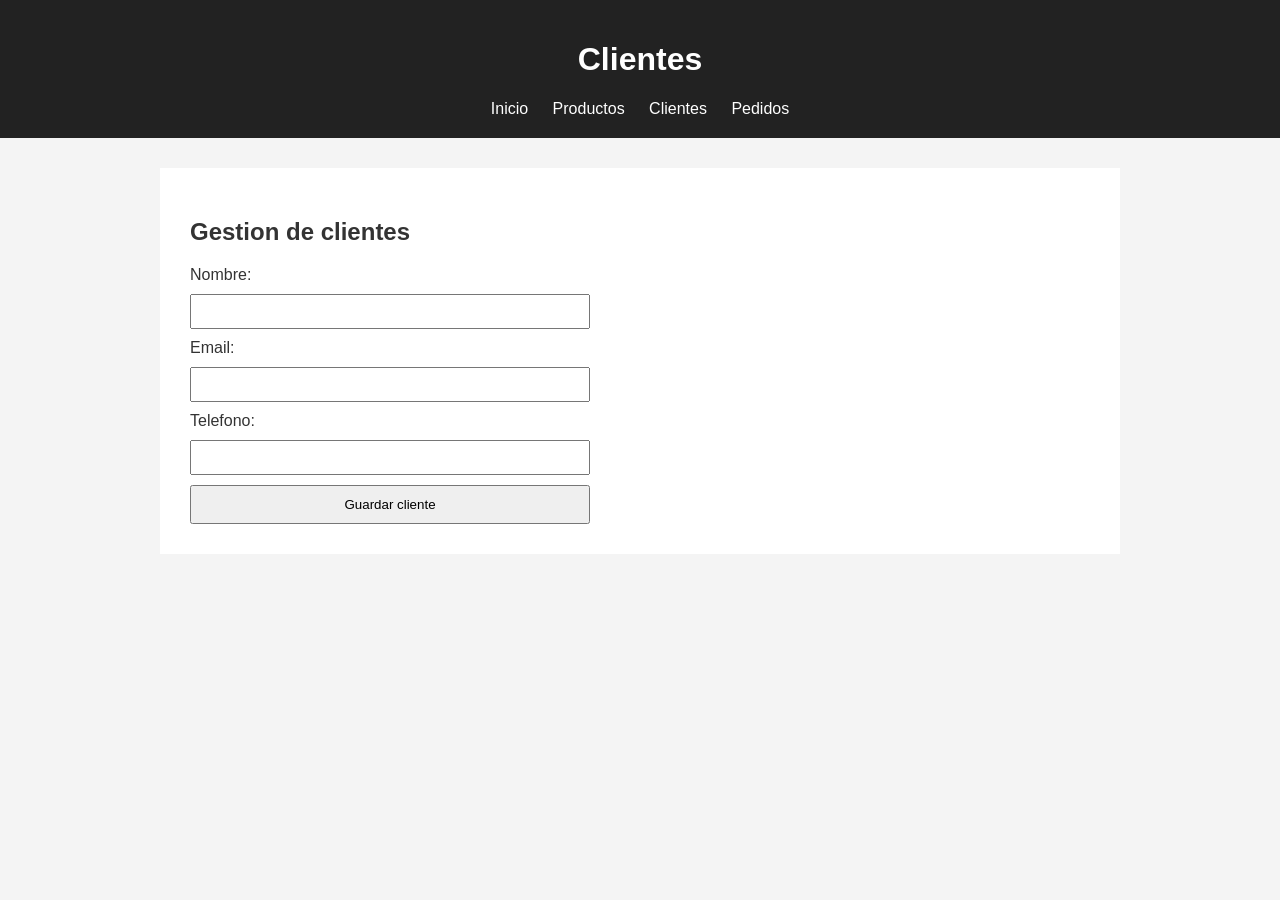
<file: clientes.html>
<!DOCTYPE html>
<html lang="es">
<head>
<meta charset="UTF-8">
<meta name="viewport" content="width=device-width, initial-scale=1.0">
<title>Clientes - Tienda DAW</title>
<link rel="stylesheet" href="css/estilos.css">
</head>
<body>
<header>
<h1>Clientes</h1>
<nav>
<a href="index.html">Inicio</a>
<a href="productos.html">Productos</a>
<a href="clientes.html">Clientes</a>
<a href="pedidos.html">Pedidos</a>
</nav>
</header>
<main>
<h2>Gestion de clientes</h2>
<form>
<label for="nombre">Nombre:</label>
<input type="text" id="nombre" name="nombre">
<label for="email">Email:</label>
<input type="email" id="email" name="email">
<label for="telefono">Telefono:</label>
<input type="text" id="telefono" name="telefono">
<button type="submit">Guardar cliente</button>
</form>
</main>
</body>
</html>
</file>
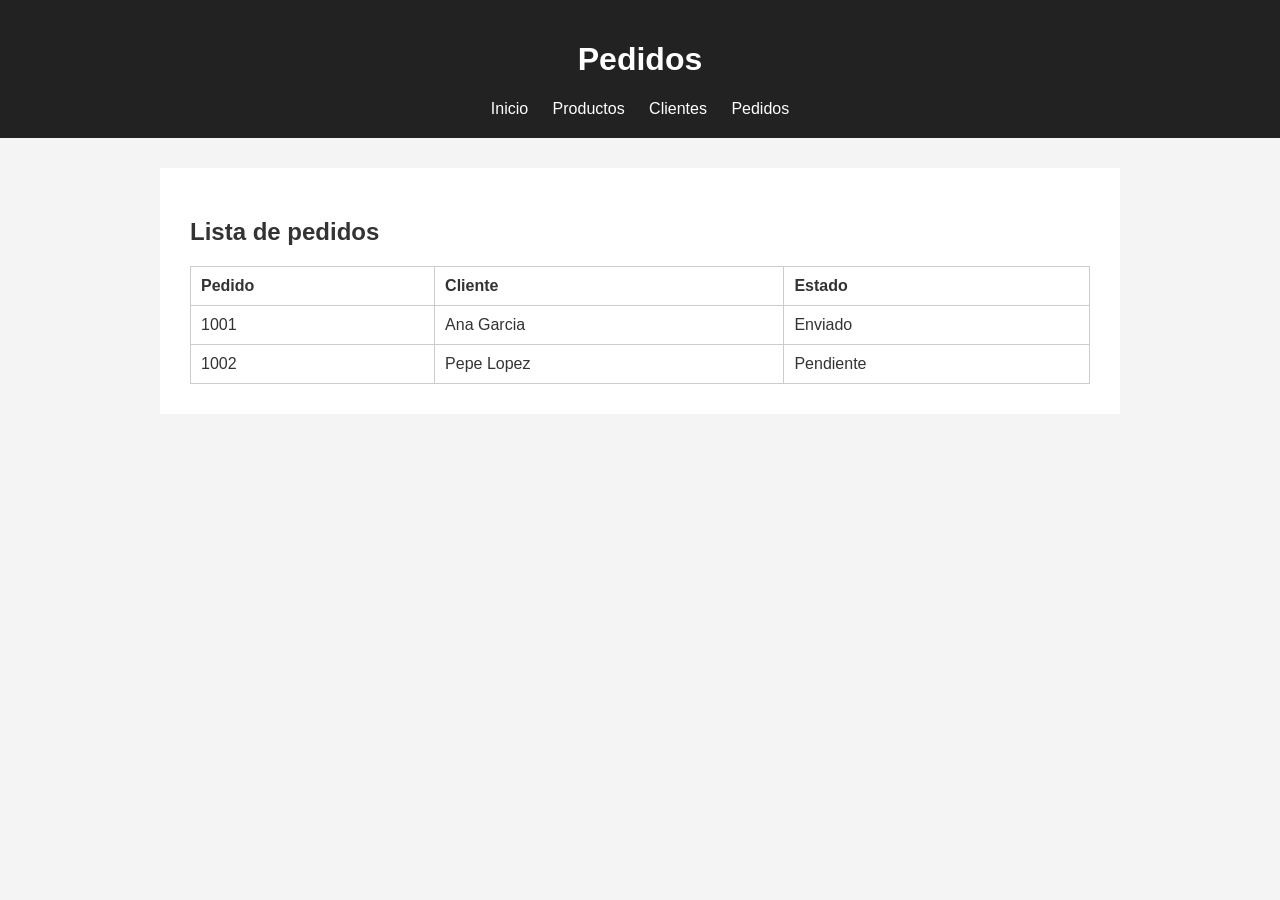
<file: pedidos.html>
<!DOCTYPE html>
<html lang="es">
<head>
<meta charset="UTF-8">
<meta name="viewport" content="width=device-width, initial-scale=1.0">
<title>Pedidos - Tienda DAW</title>
<link rel="stylesheet" href="css/estilos.css">
</head>
<body>
<header>
<h1>Pedidos</h1>
<nav>
<a href="index.html">Inicio</a>
<a href="productos.html">Productos</a>
<a href="clientes.html">Clientes</a>
<a href="pedidos.html">Pedidos</a>
</nav>
</header>
<main>
<h2>Lista de pedidos</h2>
<table>
<tr><th>Pedido</th><th>Cliente</th><th>Estado</th></tr>
<tr><td>1001</td><td>Ana Garcia</td><td>Enviado</td></tr>
<tr><td>1002</td><td>Pepe Lopez</td><td>Pendiente</td></tr>
</table>
</main>
</body>
</html>
</file>
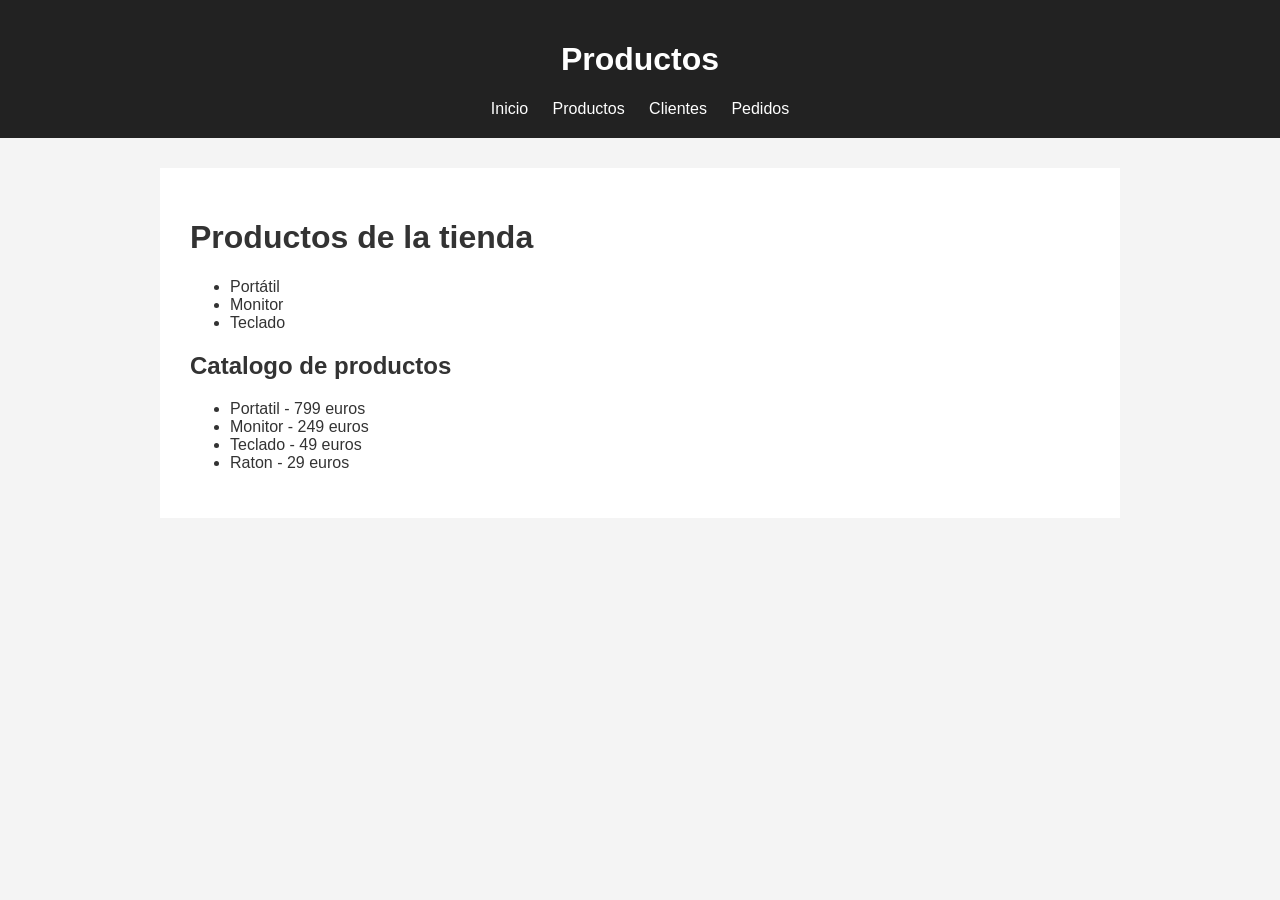
<file: productos.html>
<!DOCTYPE html>
<html lang="es">
<head>
<meta charset="UTF-8">
<meta name="viewport" content="width=device-width, initial-scale=1.0">
<title>Productos - Tienda DAW</title>
<link rel="stylesheet" href="css/estilos.css">
</head>
<body>
<header>
<h1>Productos</h1>
<nav>
<a href="index.html">Inicio</a>
<a href="productos.html">Productos</a>
<a href="clientes.html">Clientes</a>
<a href="pedidos.html">Pedidos</a>
</nav>
</header>
<main>
<h1>Productos de la tienda</h1>

<ul>
    <li>Portátil</li>
    <li>Monitor</li>
    <li>Teclado</li>
</ul>

<h2>Catalogo de productos</h2>
<ul>
<li>Portatil - 799 euros</li>
<li>Monitor - 249 euros</li>
<li>Teclado - 49 euros</li>
<li>Raton - 29 euros</li>
</ul>
</main>
</body>
</html>
</file>
<file: css/estilos.css>
body {
    font-family: Arial, sans-serif;
    margin: 0;
    background-color: #f4f4f4;
    color: #333;
}
header {
    background-color: #222;
    color: white;
    padding: 20px;
    text-align: center;
}
nav a {
    color: white;
    margin: 0 10px;
    text-decoration: none;
}
main {
    max-width: 900px;
    margin: 30px auto;
    background-color: white;
    padding: 30px;
}
form {
    display: flex;
    flex-direction: column;
    gap: 10px;
    max-width: 400px;
}
input {
    padding: 8px;
}
button {
    padding: 10px;
    cursor: pointer;
}
table {
    width: 100%;
    border-collapse: collapse;
}
th, td {
    border: 1px solid #ccc;
    padding: 10px;
    text-align: left;
}
footer {
    text-align: center;
    padding: 20px;
}
</file>
